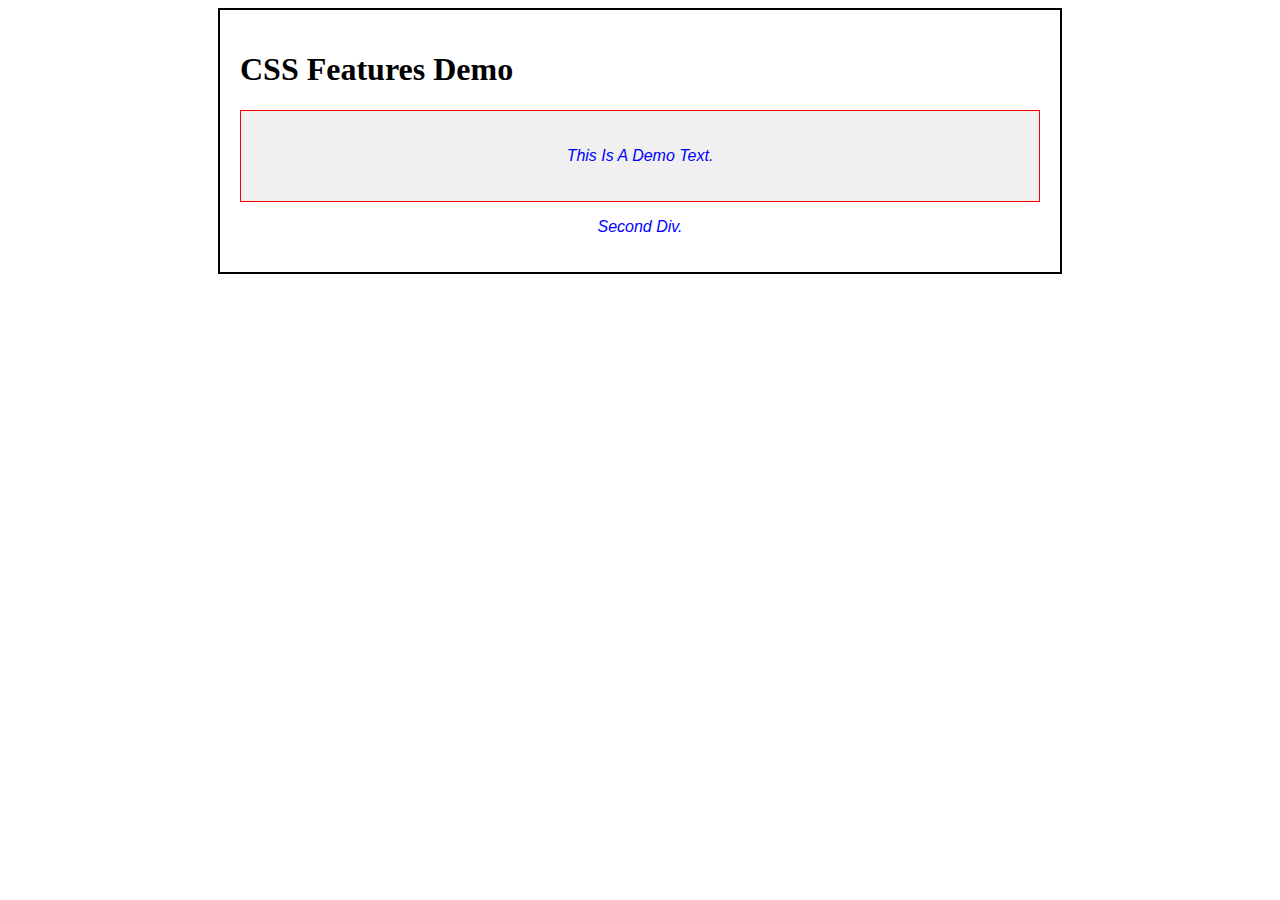
<file: Lesson2CSS/index.html>
<!DOCTYPE html>
<html lang="en">
<head>
    <meta charset="UTF-8">
    <meta name="viewport" content="width=device-width, initial-scale=1.0">
    <title>CSS Features Demo</title>
    <link rel="stylesheet" href="styles.css">
</head>
<body>
    <script src="scripts.js"></script>

    <div class="container">
        <h1>CSS Features Demo</h1>
        <div class="demo-box">
            <p class="demo-text">This is a demo text.</p>
        </div>
        <div class="second-div">
            <p class="demo-text">second div.</p>
        </div>
        
    </div>





</body>
</html>
</file>
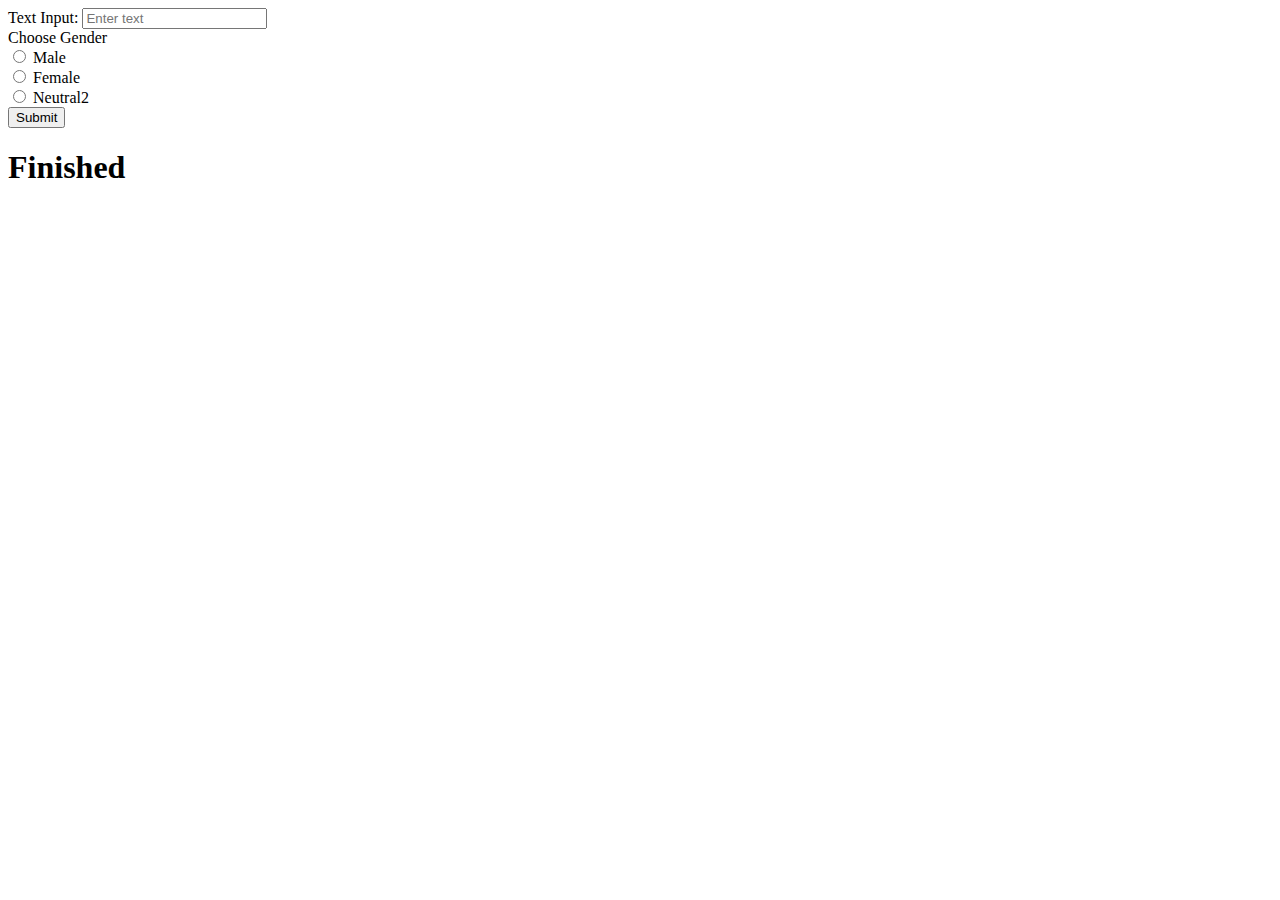
<file: LessonWeb1HTML/form.html>
<!DOCTYPE html>
<html>
    <head>

    </head>
    <body>
        <form action="index.html" method="get">
            <!-- Text Input -->
            <label for="text_input">Text Input:</label>
            <input type="text" id="text_input" name="username" placeholder="Enter text" >
        
            <div>
                <!-- Radio Input -->
                <label for="radio_input">Choose Gender</label>
                <br>
                <input type="radio" id="radio_input" name="gender" value="Male">
                <label for="radio_input1">Male</label>
                <br>
                <input type="radio" id="radio_input2" name="gender" value="Female">
                <label for="radio_input2">Female</label>
                <br/>
                <input type="radio" id="radio_input3" name="gender" value="Neutral">
                <label for="radio_input2">Neutral2</label>
                <br>
            </div>
        
            <!-- Submit Button -->
            <input type="submit" value="Submit">
        </form>
        
        <h1>Finished</h1>
    </body>
</html>
</file>
<file: Lesson2CSS/styles.css>
.container {
    max-width: 800px;
    margin: 0 auto;
    padding: 20px;
    border: 2px solid black;
     /* Display */
    /* display: inline-block; */
    /* display: block; */
    /* display: inline; */
    /* display: none; */


   
}

.demo-box {
    background-color: #f0f0f0;
    padding: 20px;
    margin-top: 20px;
    border: 1px solid red;
   
     /* Positioning */
    /* position: relative; */
    /* position: absolute; */
    top: 50px;
    left: 50px;
    right: 50px;
    bottom: 50px;
}



.demo-text {

    /* Font Properties */
    /* font-size: 20px; */
    font-family: Arial, Helvetica, sans-serif;
    /* font-weight: bold; */
    font-style: italic;
    /* text-decoration: overline; */

    /* Color Properties */
    color: blue;
    /* background-color: yellow; */

    /* Text Alignment */
    text-align: center;
    
      
   
    
    
    /* Others */
    text-transform: capitalize;
    /* text-shadow: 2px 2px 5px #c01f1f; */
    /* line-height: 1.5; */
    /* opacity: 0.5; */
    /* transform: rotate(45deg); */

   
}


.second-div {
    /* Box Model */
    /* padding: 10px; */
    /* margin: 10px; */
    /* border: 2px solid black; */
    /* border-radius: 10px; */
}
</file>
